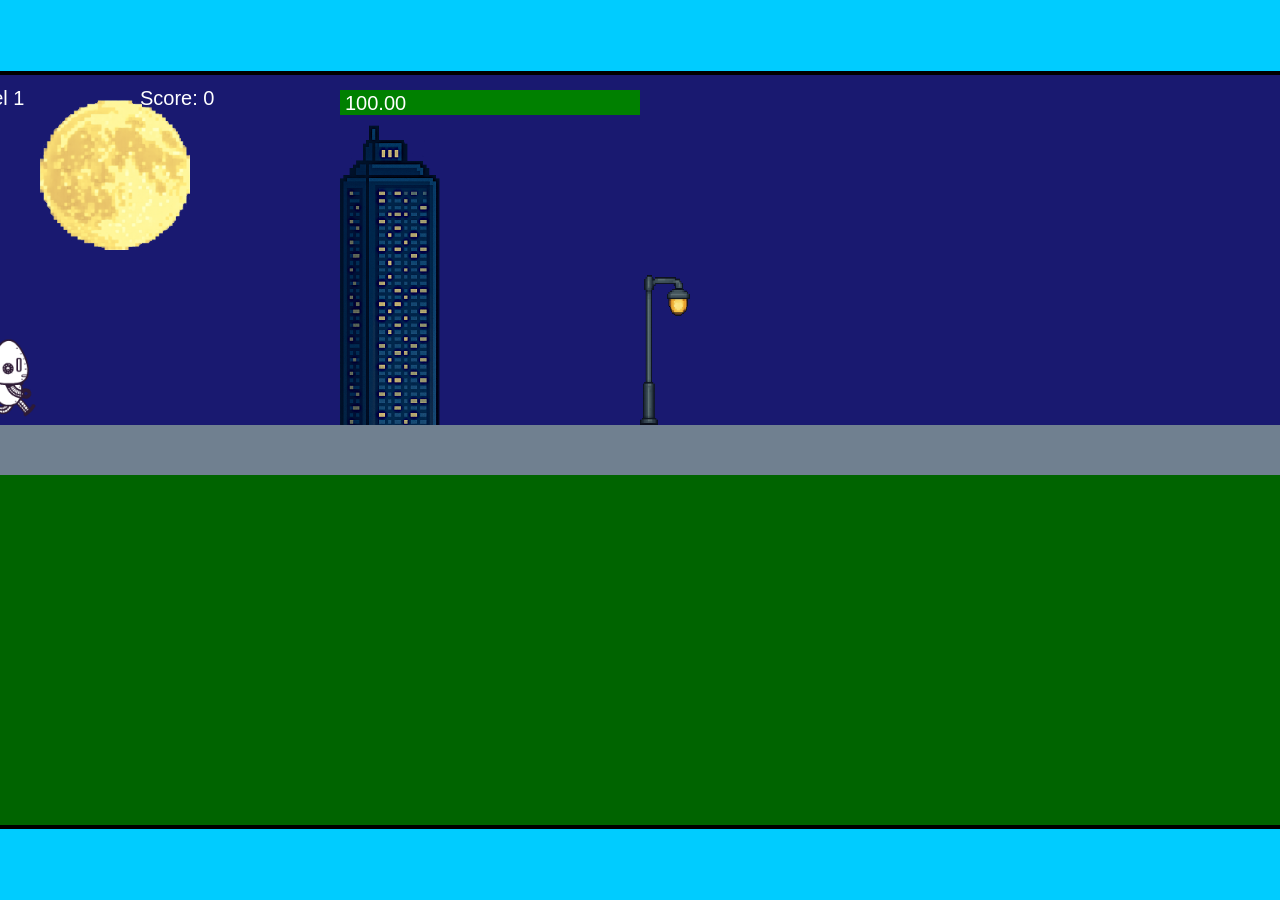
<file: fsd-projects/runtime/index.html>
<!DOCTYPE html>
<html lang="en">

<head>
  <meta charset="UTF-8" />
  <meta name="viewport" content="width=device-width, initial-scale=1.0" />
  <title>Runtime Neo</title>
  <link rel="icon" href="../../favicon.ico" type="image/x-icon" />
  <link rel="stylesheet" href="runtime.css" />
  <script src="https://code.jquery.com/jquery-3.1.0.js"></script>
  <script src="setup.js"></script>
  <script src="levels.js"></script>
  <script src="scenery.js"></script>
  <script src="student.js"></script>
  <script src="main.js"></script>
</head>

<body id="body">
  <canvas id="gameCanvas" width="1400" height="750"></canvas>
  <img id="player" src="images/halle.png" />
  <img id="projectile" src="images/projectile.png" />
  <img id="basicPlatform" src="images/interactable/basicPlatform.png" />
  <img id="spikes" src="images/interactable/spikes.png" />
  <img id="bug" src="images/interactable/bug.png" />
  <img id="healthUp" src="images/interactable/healthUp.png" />
  <img id="flag" src="images/interactable/flag.png" />
  <img id="moon" src="images/backgrounds/moon.png" />
  <img id="building" src="images/backgrounds/building.png" />
  <img id="lamp" src="images/backgrounds/lamp.png" />
</body>

</html>
</file>
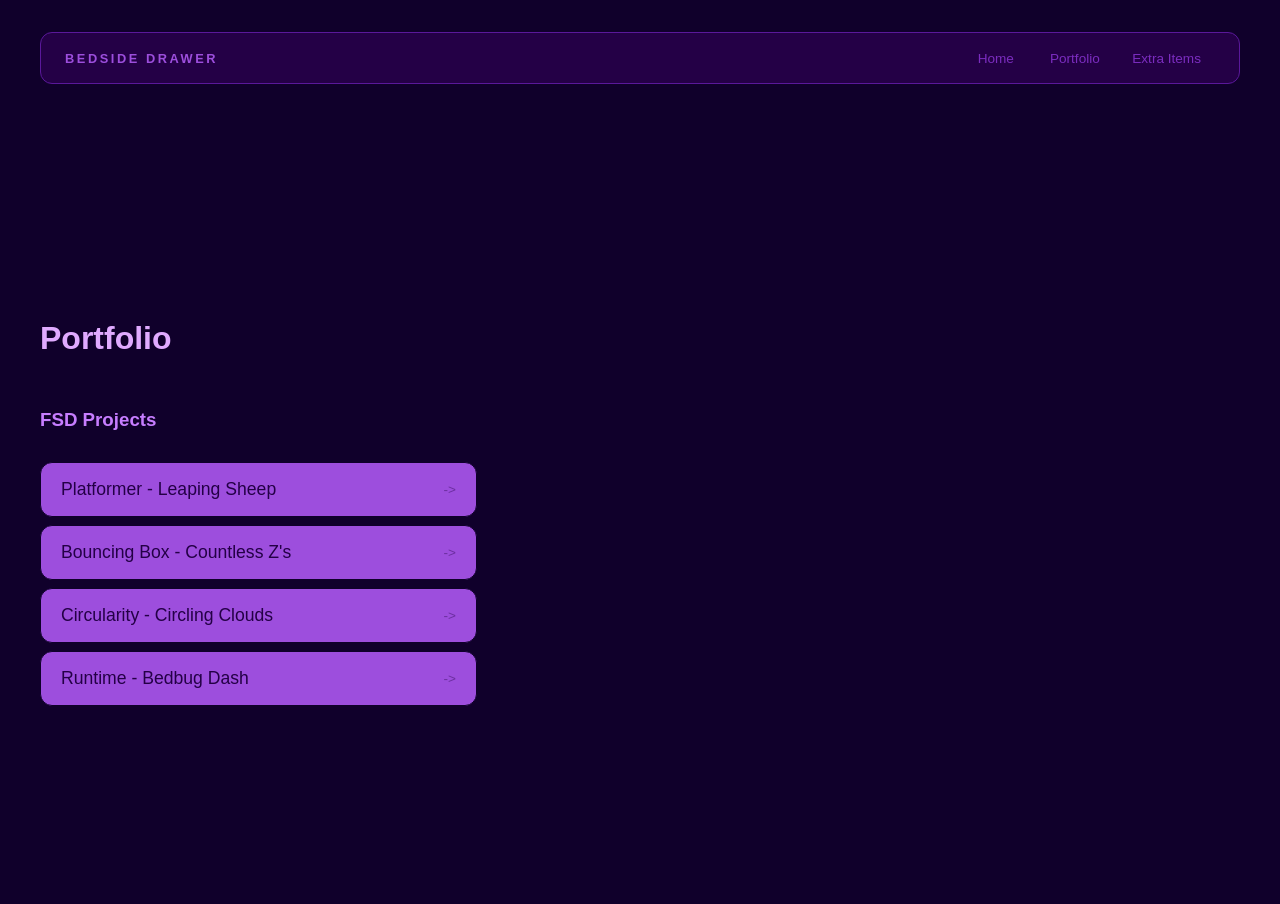
<file: portfolio.html>
<!DOCTYPE html>
<html>

<head>
  <title>Bedside Drawer</title>
  <link rel="icon" href="favicon.ico" type="image/x-icon" />
  <link rel="stylesheet" href="style.css" />
</head>


<body>
  <!-- All content goes here -->
  <div id="all-contents">
    <nav>
      <h1>Bedside Drawer</h1>
      <ul id="nav-ul">
        <li class="nav-li">
          <a href="index.html">Home</a>
        <li class="nav-li">
          <a href="portfolio.html">Portfolio</a>
          <a href="third-page.html">Extra Items</a> 
        </li>
      </ul>

    </nav>

    <main>
      <div class="content">
        <h1>Portfolio</h1>
        <h3>FSD Projects</h3>
        <ul id="portfolio">
          <li>
            <a href="fsd-projects/platformer/">Platformer - Leaping Sheep</a>
          </li>
          <li>
            <a href="fsd-projects/bouncing-box/">Bouncing Box - Countless Z's</a>
          </li>
          <li>
            <a href="fsd-projects/circularity/">Circularity - Circling Clouds</a>
          </li>
          <li>
            <a href="fsd-projects/runtime/">Runtime - Bedbug Dash</a>
          </li>
        </ul>

        <!-- ASD Projects will go here -->

      </div>
    </main>
  </div>
</body>

</html>
</file>
<file: fsd-projects/runtime/runtime.css>
/* runtime.css */
/* Styles for Runtime Neo auto-runner game */

img {
  display: none;
}

#gameCanvas {
  position: absolute;
  border: 4px solid #000;
  top: 50%;
  left: 50%;
  transform: translate(-50%, -50%);
}

body {
  margin: 0;
  background-color: #00ccff;
  font-family: Arial, sans-serif;
  text-align: center;
  overflow: hidden;
}
</file>
<file: style.css>
* {
  box-sizing: border-box;
}

body {
  margin: 0;
  background: #10002bff;
  color: #222;
  font-family: "Helvetica Neue", Arial, sans-serif;
}

#all-contents {
  max-width: 1500px;
  min-height: 100vh;
  margin: 0 auto;
  padding: 32px 40px;
}

main {
  display: grid;
  grid-template-columns: minmax(220px, 1fr) minmax(420px, 1.6fr);
  align-items: center;
  min-height: calc(100vh - 160px);
  gap: clamp(32px, 5vw, 80px);
}

.sidebar {
  width: 100%;
}

.content {
  display: flex;
  flex-direction: column;
  align-items: flex-start;
  gap: 12px;
}

h2 {
  margin: 0;
  font-size: clamp(4rem, 10vw, 7rem);
  line-height: 0.9;
  font-weight: 900;
  letter-spacing: -0.04em;
  text-transform: uppercase;
  color: #000;
}

.content > p {
  margin: 0;
  color: #999;
  font-size: 0.9rem;
  text-transform: uppercase;
  letter-spacing: 0.15em;
  line-height: 1.4;
}

h2 {
  color: #e0aaffff; /* bright accent */
}

.content p {
  color: #c77dffff;
}

#interests {
  margin-top: 32px;
  width: 100%;
}

#interests h3 {
  margin: 0 0 12px;
  font-size: 0.75rem;
  font-weight: 700;
  text-transform: uppercase;
  letter-spacing: 0.2em;
  color: #9d4eddff;
}

#interests ul {
  list-style: none;
  margin: 0;
  padding: 0;
  display: flex;
  flex-wrap: wrap;
  gap: 8px;
}

#interests li {
  color: #9d4eddff;
  font-size: 1rem;
  font-weight: 600;
  padding: 10px 20px;
  background: #3c096cff;
  border: 1px solid #240046ff;
  border-radius: 100px;
  transition:
    background 0.25s ease,
    color 0.25s ease,
    transform 0.25s ease;
  cursor: default;
}

#interests li:hover {
  background: #9d4eddff;
  color: #fff;
  border-color: #e0aaffff;
  transform: translateY(-2px);
}

.sidebar-img {
  width: 100%;
  max-width: 760px;
  aspect-ratio: 3 / 4;
  object-fit: cover;
  object-position: center;
  display: block;
  border-radius: 16px;
  filter: grayscale(100%);
  box-shadow: 0 8px 30px rgba(0, 0, 0, 0.12);
  transition:
    filter 0.4s ease,
    transform 0.4s ease,
    box-shadow 0.4s ease;
}

.sidebar-img:hover {
  filter: grayscale(0%);
  transform: translateY(-4px);
  box-shadow: 0 16px 40px rgba(0, 0, 0, 0.18);
}

nav {
  display: flex;
  justify-content: space-between;
  align-items: center;
  margin-bottom: 48px;
  padding: 16px 24px;
  background: #fff;
  border: 1px solid #e0e0e0;
  border-radius: 12px;
}

nav h1 {
  margin: 0;
  font-size: 0.8rem;
  font-weight: 700;
  text-transform: uppercase;
  letter-spacing: 0.2em;
  color: #000;
}

#nav-ul {
  list-style: none;
  display: flex;
  gap: 8px;
  margin: 0;
  padding: 0;
}

.nav-li a {
  color: #666;
  text-decoration: none;
  font-size: 0.85rem;
  font-weight: 500;
  padding: 6px 14px;
  border-radius: 8px;
  transition:
    background 0.25s ease,
    color 0.25s ease;
}

.nav-li a:hover {
  background: #000;
  color: #fff;
}
nav {
  background: #240046ff;
  border-color: #5a189aff;
}

nav h1 {
  color: #9d4eddff;
}

.nav-li a {
  color: #7b2cbfff;
}

.nav-li a:hover {
  background: #9d4eddff;
  color: #e0aaffff;
}

/* Portfolio styles */
.content h1 {
  color: #e0aaffff;
}
.content h3 {
  color: #c77dffff;
}

#portfolio {
  list-style: none;
  margin: 0;
  padding: 0;
  width: 100%;
  display: flex;
  flex-direction: column;
  gap: 8px;
}

#portfolio li {
  border-radius: 12px;
  overflow: hidden;
}

#portfolio a {
  display: flex;
  justify-content: space-between;
  align-items: center;
  text-decoration: none;
  color: #240046ff;
  padding: 16px 20px;
  font-size: 1.1rem;
  font-weight: 500;
  background: #9d4eddff;
  border: 1px solid #10002bff;
  border-radius: 12px;
  transition:
    background 0.25s ease,
    color 0.25s ease,
    transform 0.25s ease;
}

#portfolio a:hover {
  background: #10002bff;
  color: #e0aaffff;
  transform: translateX(4px);
}

#portfolio a::after {
  content: "->";
  font-size: 0.85rem;
  opacity: 0.4;
  transition: opacity 0.25s ease;
  white-space: nowrap;
}

#portfolio a:hover::after {
  opacity: 1;
}

/* Third Page */
.image-gallery {
  display: flex;
  gap: 40px;
}
.image-gallery img {
  width: 400px;
  height: 400px;
  object-fit: cover;
  display: block;
  border-radius: 16px;
  filter: grayscale(100%);
  box-shadow: 0 8px 30px rgba(0, 0, 0, 0.12);
  transition:
    filter 0.4s ease,
    transform 0.4s ease,
    box-shadow 0.4s ease;
}

.image-gallery {
  width: 100%;
}

.image-gallery img:hover {
  filter: grayscale(0%);
  transform: translateY(-4px);
  box-shadow: 0 16px 40px rgba(0, 0, 0, 0.18);
}
body {
  background-image: url('https://cdn.artaic.com/wp-content/uploads/2018/11/artaic-purple-repeating-hex-eclipse-tile-0420505-900x600.jpg');
  background-repeat: repeat;
}

/* responsive web design */
@media screen and (min-width: 120px) and (max-width: 1080px) {
  main {
    height: 100ch;
    zoom: 1.5;
    display: grid;
  }

  h1 {
    font-size: 44px;
  }

  h2 {
    font-size: 42px;
  }

  h3 {
    font-size: 36px;
  }

  #all-contents {
    height: 100ch;
    margin: none;
  }

  a {
    font-size: 42px;
  }

  .sidebar {
    margin-right: 0px;
    justify-content: center;
    align-items: center;
  }

  .sidebar-img {
    width: 100%;
  }

  p,
  li {
    font-size: 24px;
  }

  .content {
    align-content: center;
    justify-content: center;
  }
}
</file>
